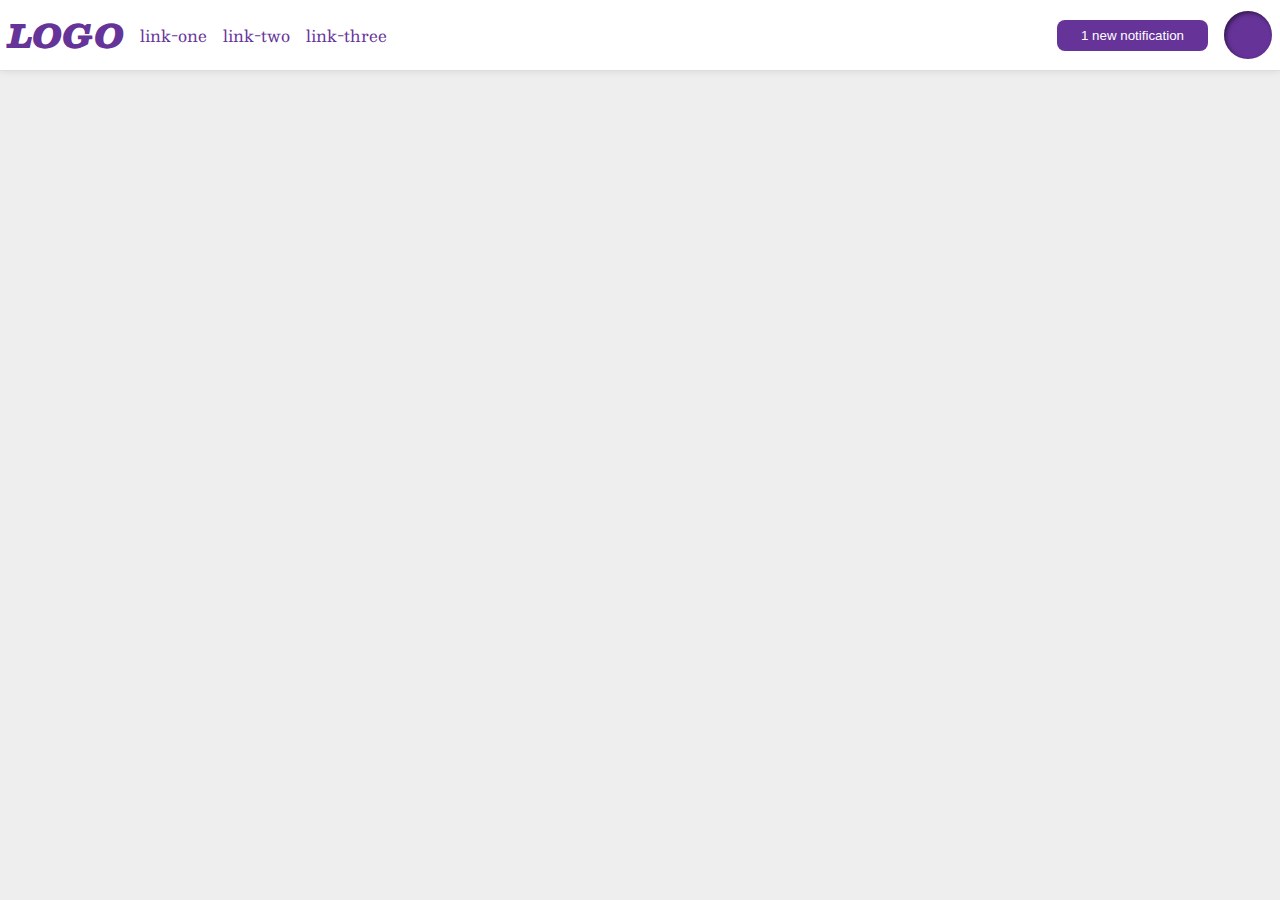
<file: foundations/flex/03-flex-header-2/index.html>
<!DOCTYPE html>
<html lang="en">
  <head>
    <meta charset="UTF-8">
    <meta http-equiv="X-UA-Compatible" content="IE=edge">
    <meta name="viewport" content="width=device-width, initial-scale=1.0">
    <title>Flex Header 2</title>
    <link rel="stylesheet" href="style.css">
  </head>
  <body>
    <div class="header">
      <div class="left">
        <div class="logo">
          LOGO
        </div>
      <ul class="links">
        <li><a href="https://google.com">link-one</a></li>
        <li><a href="https://google.com">link-two</a></li>
        <li><a href="https://google.com">link-three</a></li>
      </ul>
      </div>
      <div class="right">
        <button class="notifications">
          1 new notification
        </button>
        <div class="profile-image"></div>
      </div>
    </div>
  </body>
</html>
</file>
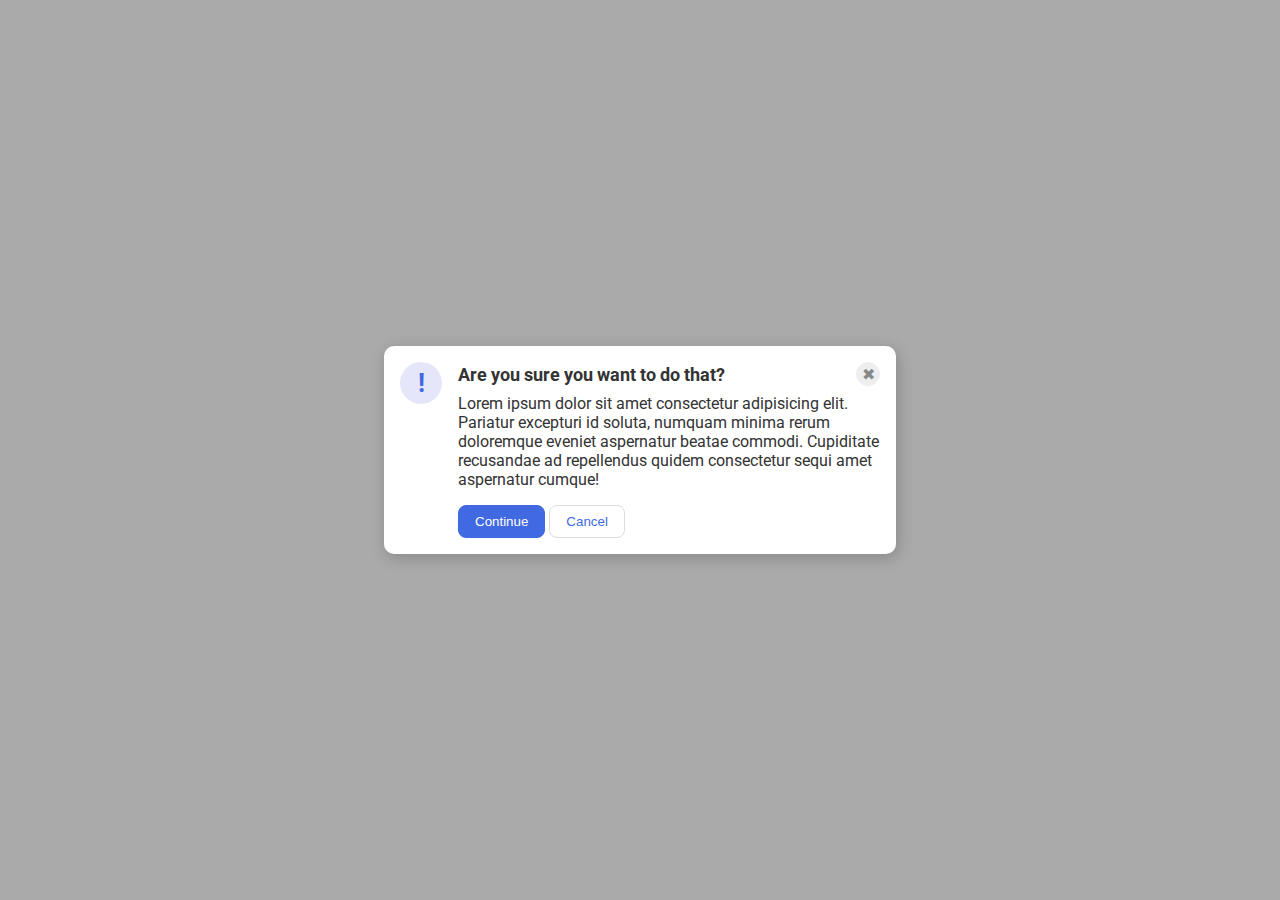
<file: foundations/flex/05-flex-modal/index.html>
<!DOCTYPE html>
<html lang="en">
  <head>
    <meta charset="UTF-8">
    <meta http-equiv="X-UA-Compatible" content="IE=edge">
    <meta name="viewport" content="width=device-width, initial-scale=1.0">
    <link rel="stylesheet" href="style.css">
    <title>Modal</title>
  </head>
  <body>
    <div class="modal">
      <div class="icon">!</div>
      <div class="container">
        <div class="header">Are you sure you want to do that?<button class="close-button">✖</button>
        </div>
        <div class="text">Lorem ipsum dolor sit amet consectetur adipisicing elit. Pariatur excepturi id soluta, numquam minima rerum doloremque eveniet aspernatur beatae commodi. Cupiditate recusandae ad repellendus quidem consectetur sequi amet aspernatur cumque!</div>
        <button class="continue">Continue</button>
        <button class="cancel">Cancel</button>
      </div>
    </div>
  </body>
</html>
</file>
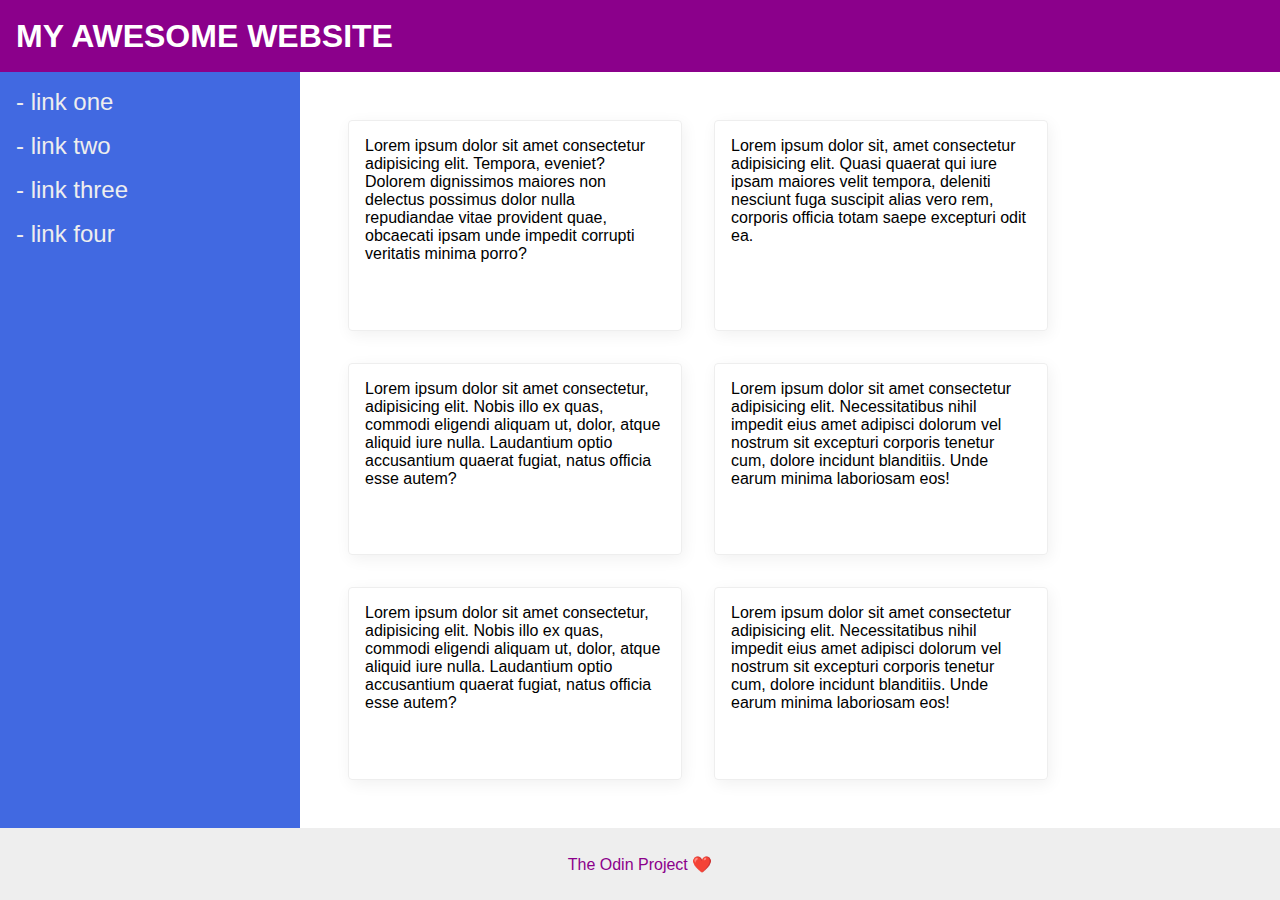
<file: foundations/flex/07-flex-layout-2/index.html>
<!DOCTYPE html>
<html lang="en">
  <head>
    <meta charset="UTF-8">
    <meta http-equiv="X-UA-Compatible" content="IE=edge">
    <meta name="viewport" content="width=device-width, initial-scale=1.0">
    <title>The Holy Grail</title>
    <link rel="stylesheet" href="style.css">
  </head>
  <body>
    <div class="header">
      MY AWESOME WEBSITE
    </div>
    
    <div class="container">

      <div class="sidebar">
        <ul>
          <li><a href="#">- link one</a></li>
          <li><a href="#">- link two</a></li>
          <li><a href="#">- link three</a></li>
          <li><a href="#">- link four</a></li>
        </ul>
      </div>
      <div class="content">
        <div class="card">Lorem ipsum dolor sit amet consectetur adipisicing elit. Tempora, eveniet? Dolorem dignissimos maiores non delectus possimus dolor nulla repudiandae vitae provident quae, obcaecati ipsam unde impedit corrupti veritatis minima porro?</div>
        <div class="card">Lorem ipsum dolor sit, amet consectetur adipisicing elit. Quasi quaerat qui iure ipsam maiores velit tempora, deleniti nesciunt fuga suscipit alias vero rem, corporis officia totam saepe excepturi odit ea.</div>
        <div class="card">Lorem ipsum dolor sit amet consectetur, adipisicing elit. Nobis illo ex quas, commodi eligendi aliquam ut, dolor, atque aliquid iure nulla. Laudantium optio accusantium quaerat fugiat, natus officia esse autem?</div>
        <div class="card">Lorem ipsum dolor sit amet consectetur adipisicing elit. Necessitatibus nihil impedit eius amet adipisci dolorum vel nostrum sit excepturi corporis tenetur cum, dolore incidunt blanditiis. Unde earum minima laboriosam eos!</div>
        <div class="card">Lorem ipsum dolor sit amet consectetur, adipisicing elit. Nobis illo ex quas, commodi eligendi aliquam ut, dolor, atque aliquid iure nulla. Laudantium optio accusantium quaerat fugiat, natus officia esse autem?</div>
        <div class="card">Lorem ipsum dolor sit amet consectetur adipisicing elit. Necessitatibus nihil impedit eius amet adipisci dolorum vel nostrum sit excepturi corporis tenetur cum, dolore incidunt blanditiis. Unde earum minima laboriosam eos!</div>
      </div>
    </div>
    <div class="footer">
      The Odin Project ❤️
    </div>
  </body>
</html>
</file>
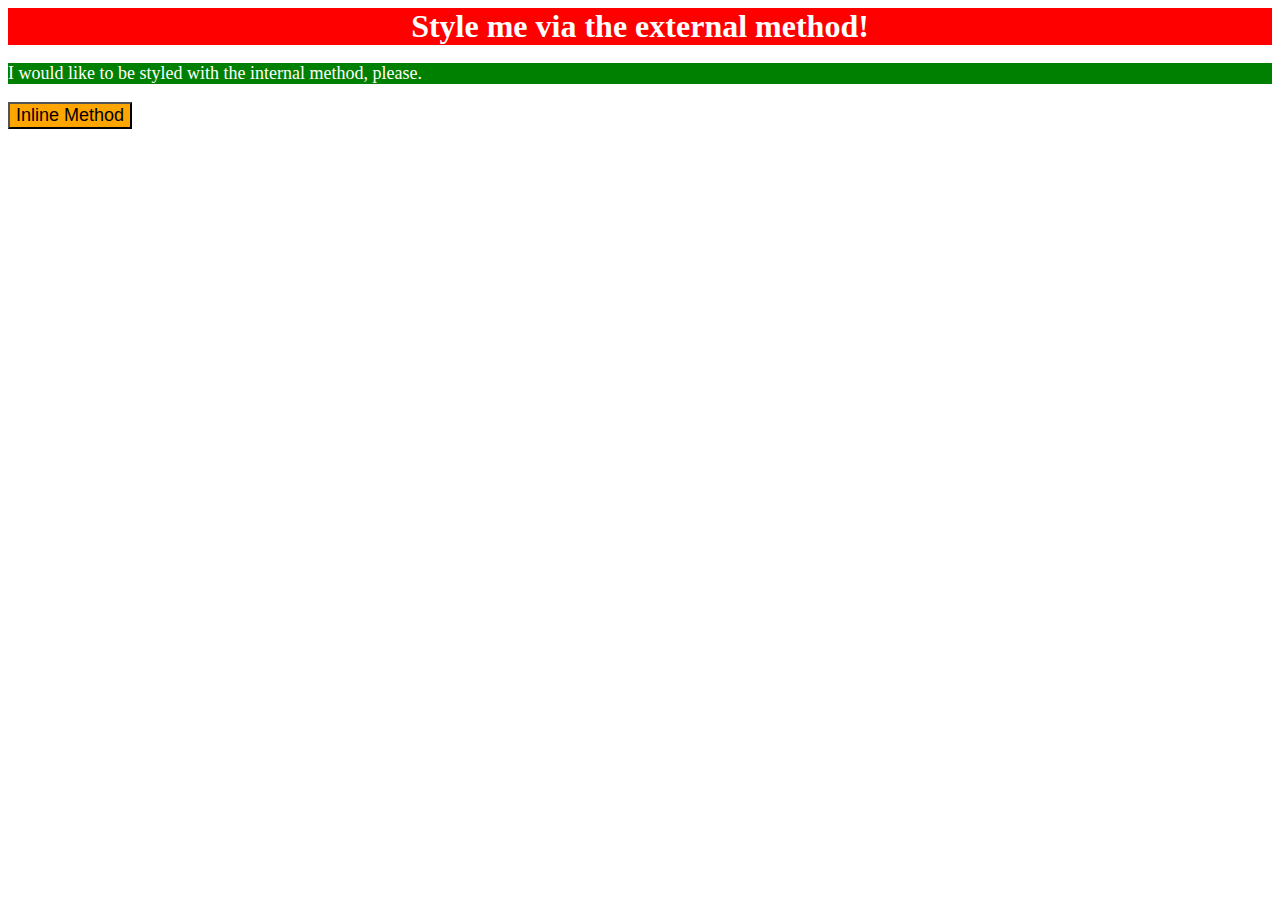
<file: foundations/intro-to-css/01-css-methods/index.html>
<!DOCTYPE html>
<html lang="en">
  <head>
    <meta charset="UTF-8">
    <meta http-equiv="X-UA-Compatible" content="IE=edge">
    <meta name="viewport" content="width=device-width, initial-scale=1.0">
    <link rel="stylesheet" href="style.css">
    <style>
      p {
          background-color: green;
          color: white;
          font-size: 18px;
      }

    </style>
    <title>Methods for Adding CSS</title>
  </head>
  <body>
    <div>Style me via the external method!</div>
    <p>I would like to be styled with the internal method, please.</p>
    <button style="background-color: orange; font-size: 18px;">Inline Method</button>
  </body>
</html>
</file>
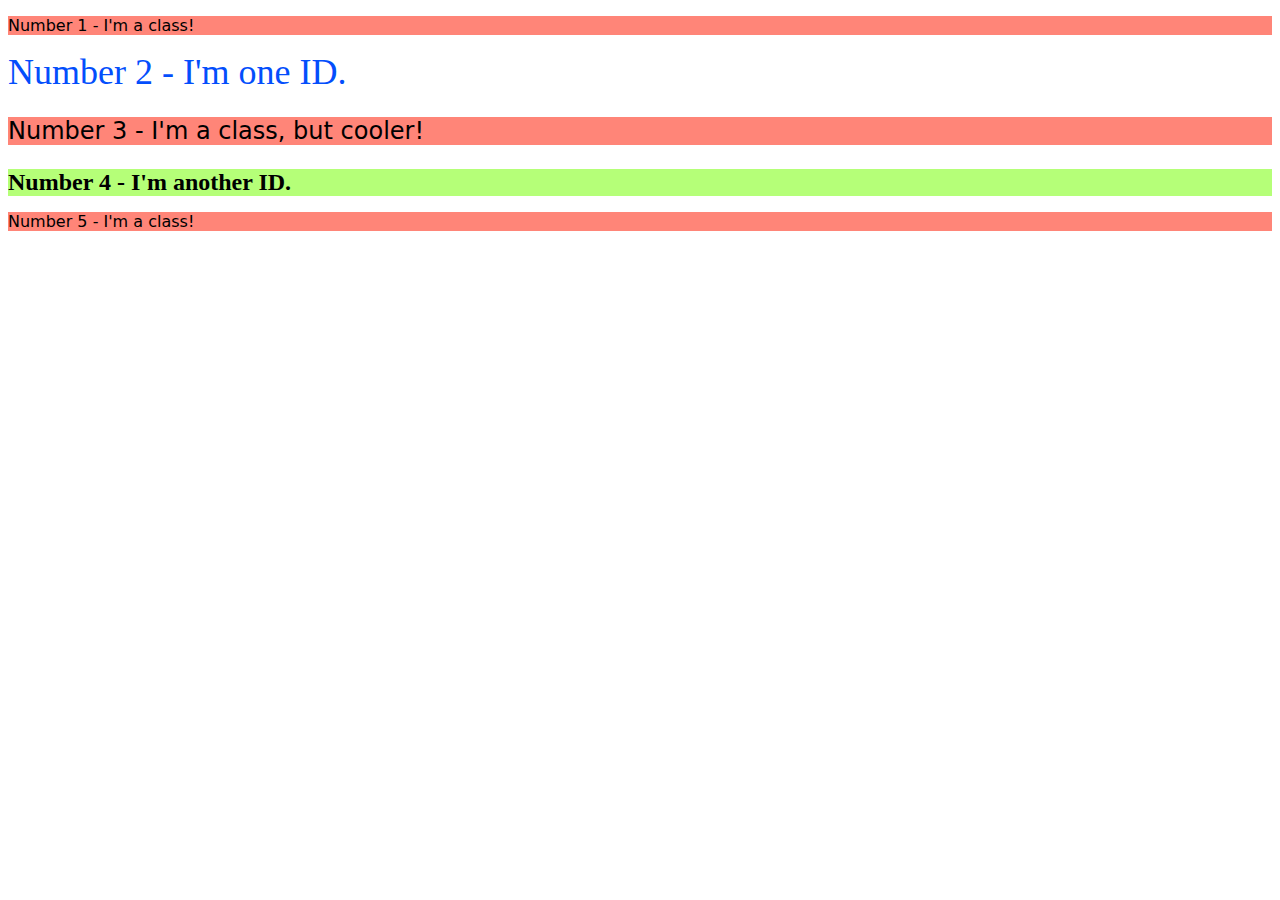
<file: foundations/intro-to-css/02-class-id-selectors/index.html>
<!DOCTYPE html>
<html lang="en">
  <head>
    <meta charset="UTF-8">
    <meta http-equiv="X-UA-Compatible" content="IE=edge">
    <meta name="viewport" content="width=device-width, initial-scale=1.0">
    <title>Class and ID Selectors</title>
    <link rel="stylesheet" href="style.css">
  </head>
  <body>
    <p class="odd">Number 1 - I'm a class!</p>
    <div id="number2">Number 2 - I'm one ID.</div>
    <p class="odd adjust-font-size">Number 3 - I'm a class, but cooler!</p>
    <div id="number4" class="adjust-font-size">Number 4 - I'm another ID.</div>
    <p class="odd">Number 5 - I'm a class!</p>
  </body>
</html>
</file>
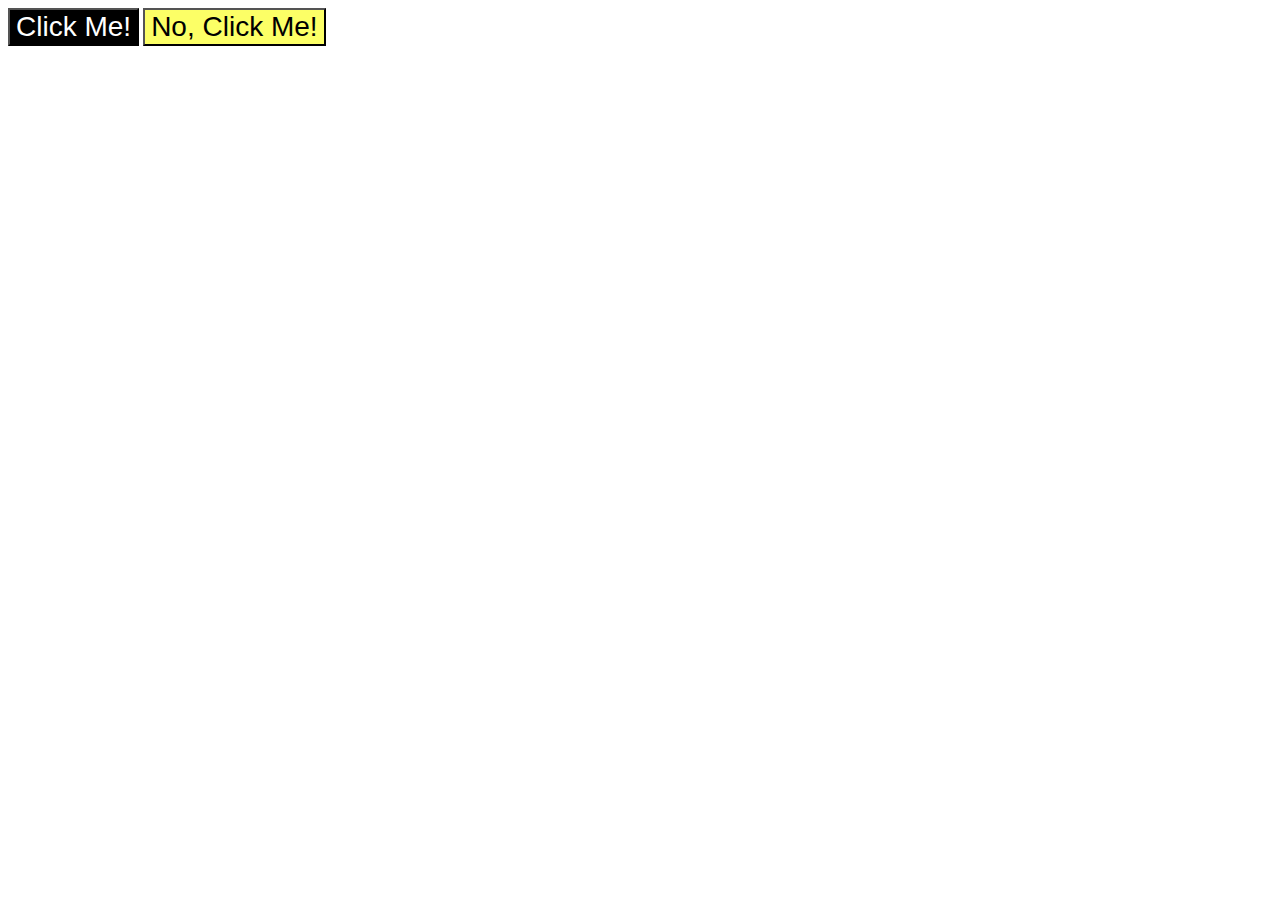
<file: foundations/intro-to-css/03-grouping-selectors/index.html>
<!DOCTYPE html>
<html lang="en">
  <head>
    <meta charset="UTF-8">
    <meta http-equiv="X-UA-Compatible" content="IE=edge">
    <meta name="viewport" content="width=device-width, initial-scale=1.0">
    <title>Grouping Selectors</title>
    <link rel="stylesheet" href="style.css">
  </head>
  <body>
    <button class="custom-font black-and-white">Click Me!</button>
    <button class="custom-font yellow">No, Click Me!</button>
  </body>
</html>
</file>
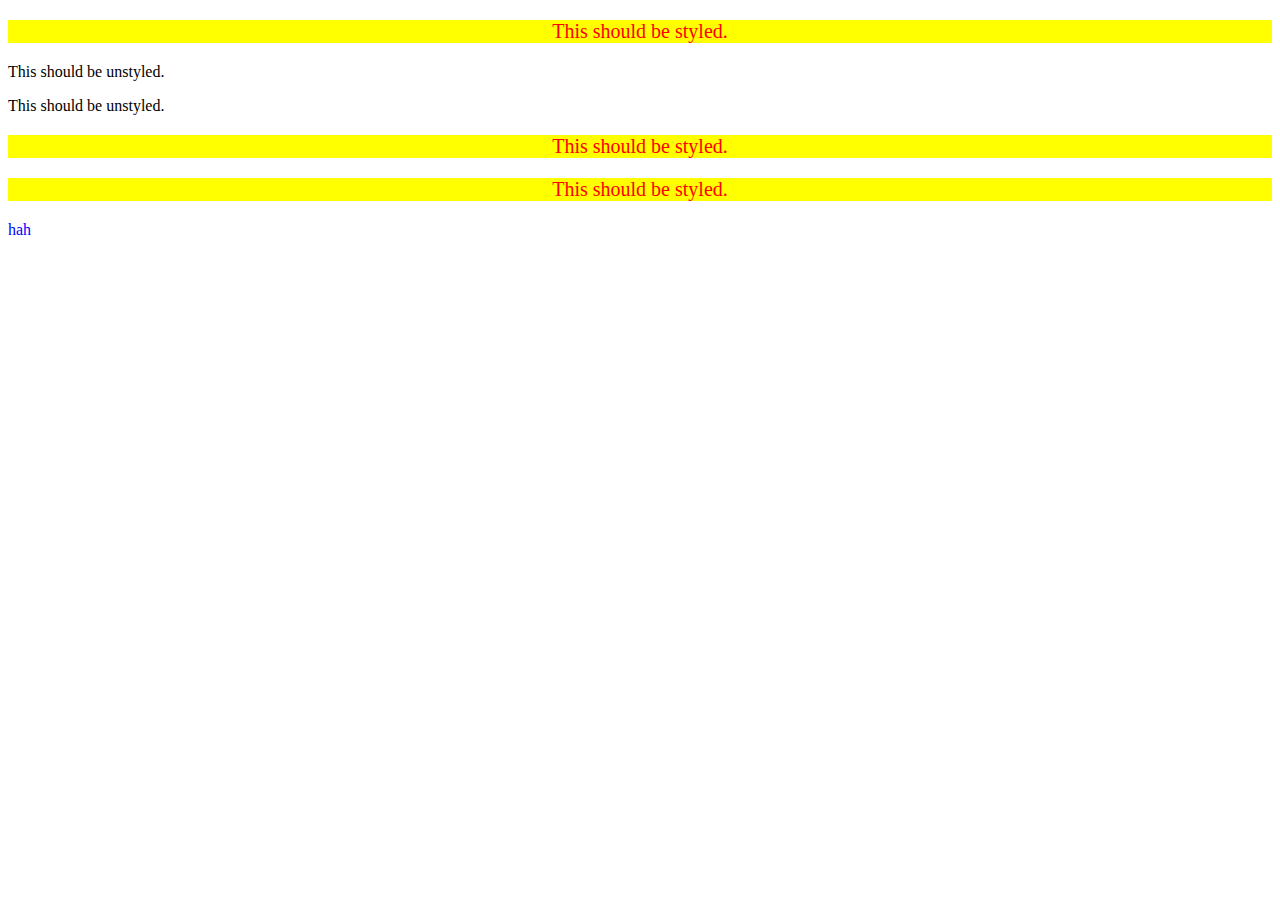
<file: foundations/intro-to-css/05-descendant-combinator/index.html>
<!DOCTYPE html>
<html lang="en">
  <head>
    <meta charset="UTF-8">
    <meta http-equiv="X-UA-Compatible" content="IE=edge">
    <meta name="viewport" content="width=device-width, initial-scale=1.0">
    <title>Descendant Combinator</title>
    <link rel="stylesheet" href="style.css">
  </head>
  <body>
    <div class="container">
      <p class="text">This should be styled.</p>
    </div>
    <p class="text">This should be unstyled.</p>
    <p class="text">This should be unstyled.</p>
    <div class="container">
      <p class="text">This should be styled.</p>
      <p class="text">This should be styled.</p>
    </div>

    <div id="parent">
      <div class="child">hah</div>
    </div>
  </body>
</html>
</file>
<file: foundations/flex/03-flex-header-2/style.css>
/* this is some magical font-importing.  
you'll learn about it later. */
@import url('https://fonts.googleapis.com/css2?family=Besley:ital,wght@0,400;1,900&display=swap');

body {
  margin: 0;
  background: #eee;
  font-family: Besley, serif;
}

.header {
  background: white;
  border-bottom: 1px solid #ddd;
  box-shadow: 0 0 8px rgba(0,0,0,.1);
  padding: 8px;
  display: flex;
  justify-content: space-between;
}

.profile-image {
  background: rebeccapurple;
  box-shadow: inset 2px 2px 4px rgba(0,0,0,.5);
  border-radius: 50%;
  width: 48px;
  height: 48px;
}

.logo {
  color: rebeccapurple;
  font-size: 32px;
  font-weight: 900;
  font-style: italic;
}

button {
  border: none;
  border-radius: 8px;
  background: rebeccapurple;
  color: white;
  padding: 8px 24px;
}

a {
  /* this removes the line under our links */
  text-decoration: none;
  color: rebeccapurple;
}

ul {
  list-style-type: none;
  display: flex;
  gap: 16px;
  margin: 0;
  padding: 0;
}

.left, .right {
  display: flex;
  gap: 16px;
  align-items: center;
}
</file>
<file: foundations/flex/05-flex-modal/style.css>
@import url('https://fonts.googleapis.com/css2?family=Roboto:wght@400;700&display=swap');

html, body {
  height: 100%;
}

body {
  font-family: Roboto, sans-serif;
  margin: 0;
  background: #aaa;
  color: #333;
  /* I'll give you this one for free lol */
  display: flex;
  align-items: center;
  justify-content: center;
}

.modal {
  background: white;
  width: 480px;
  border-radius: 10px;
  box-shadow: 2px 4px 16px rgba(0,0,0,.2);
  display: flex;
  gap: 16px;
  padding: 16px;
}

.icon {
  color: royalblue;
  font-size: 26px;
  font-weight: 700;
  background: lavender;
  width: 42px;
  height: 42px;
  border-radius: 50%;
  display: flex;
  align-items: center;
  justify-content: center;
  /* margin-right: 20px; */
  flex-shrink: 0;
}

.header {
  font-weight: bold;
  font-size: large;
  display: flex;
  justify-content: space-between;
  align-items: center;
}

.text {
  margin-top: 8px;
  margin-bottom: 16px;
}

.close-button {
  background: #eee;
  border-radius: 50%;
  color: #888;
  font-weight: 400;
  font-size: 16px;
  height: 24px;
  width: 24px;
  display: flex;
  align-items: center;
  justify-content: center;
  border: 1px solid #eee;
  padding: 0;
}

button {
  cursor: pointer;
  padding: 8px 16px;
  border-radius: 8px;
}

button.continue {
  background: royalblue;
  border: 1px solid royalblue;
  color: white;
}

button.cancel {
  background: white;
  border: 1px solid #ddd;
  color: royalblue;
}
</file>
<file: foundations/flex/07-flex-layout-2/style.css>
body {
  font-family: -apple-system, BlinkMacSystemFont, 'Segoe UI', Roboto, Oxygen, Ubuntu, Cantarell, 'Open Sans', 'Helvetica Neue', sans-serif;
  margin: 0;
  min-height: 100vh;
  display: flex;
  flex-direction: column;
}

.header {
  height: 72px;
  background: darkmagenta;
  color: white;
  display: flex;
  align-items: center;
  padding: 0 16px;
  font-size: 32px;
  font-weight: 900;
}

.container {
  display: flex;
  flex: 1;
  /* flex-direction: row; no need*/
}

.footer {
  height: 72px;
  background: #eee;
  color: darkmagenta;
  display: flex;
  align-items: center;
  justify-content: center;
}

.sidebar {
  width: 300px;
  background: royalblue;
  box-sizing: border-box;
  flex-shrink: 0;
  padding: 16px;
}

.sidebar ul {
  list-style-type: none;
  margin: 0;
  padding: 0;
}

.sidebar li {
  margin-bottom: 16px;
}

.sidebar a {
  color: #eee;  
  text-decoration: none;
  font-size: 24px;
}

.content {
  padding: 48px;
  display: flex;
  flex-wrap: wrap;
  gap: 32px; /* remember to use gap instead of margin */
}

.card {
  border: 1px solid #eee;
  box-shadow: 2px 4px 16px rgba(0,0,0,.06);
  border-radius: 4px;
  padding: 16px;
  width: 300px;
  /* height: 300px; */
  /* margin: 1rem; */
}
</file>
<file: foundations/intro-to-css/01-css-methods/style.css>
div {
    background-color: red;
    color: white;
    font-size: 32px;
    text-align: center;
    font-weight: bold;
}
</file>
<file: foundations/intro-to-css/02-class-id-selectors/style.css>
p.odd {
    background-color: #ff8578;
    font-family: Verdana, DejaVu Sans, sans-serif;
}

#number2 {
    color: #034efc;
    font-size: 36px;
}
.adjust-font-size{
    font-size: 24px;

}
/* .number3 {
    font-size: 24px;
}
*/
#number4 {
    background-color: #b5ff78;
    font-weight: bold;
}
</file>
<file: foundations/intro-to-css/03-grouping-selectors/style.css>
.custom-font{
    font-family: Helvetica, 'Times New Roman', sans-serif;
    font-size: 28px;
}

.black-and-white{
    background-color: #000;
    color: #fff;
}

.yellow{
    background-color: hsl(61, 100%, 70%);
}
</file>
<file: foundations/intro-to-css/05-descendant-combinator/style.css>
/* .container .text {
    background-color: yellow;
    color: red;
    font-size: 20px;
    text-align: center;
} */

/* div p {
    background-color: yellow;
    color: red;
    font-size: 20px;
    text-align: center;
} */

/* .container p {
    background-color: yellow;
    color: red;
    font-size: 20px;
    text-align: center;
} */

div .text {
    background-color: yellow;
    color: red;
    font-size: 20px;
    text-align: center;
}


#parent {
    color: red;
}
.child {
    color: blue;
}
</file>
